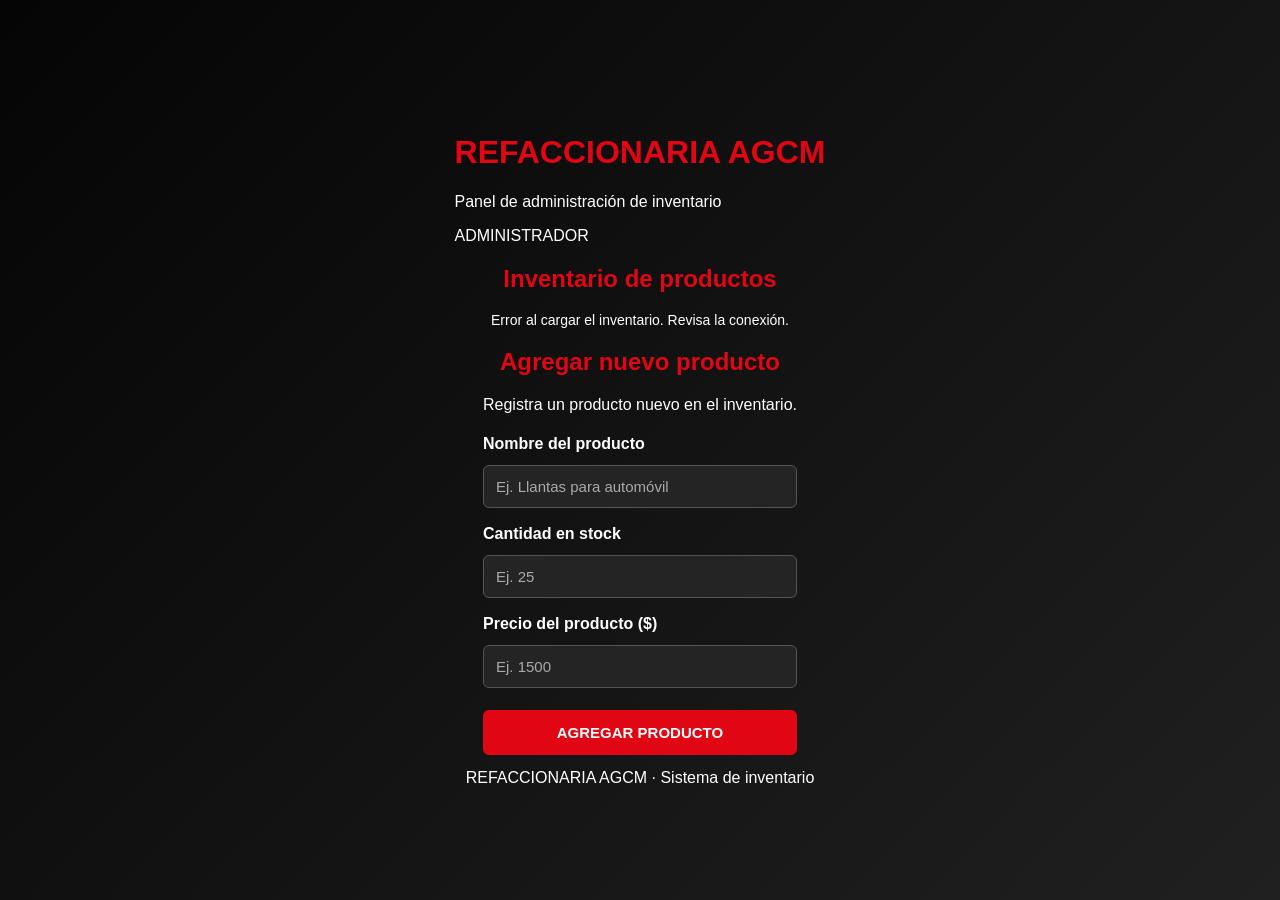
<file: index.html>
<!DOCTYPE html>
<html lang="es">
<head>
    <meta charset="UTF-8">
    <meta name="viewport" content="width=device-width, initial-scale=1.0">

    <title>REFACCIONARIA AGCM | Administrador</title>

    <link rel="stylesheet" href="../css/style.css">
</head>

<body class="pagina-inventario">

    <header class="encabezado">
        <h1>REFACCIONARIA AGCM</h1>
        <p>Panel de administración de inventario</p>
        <span class="etiqueta-rol">ADMINISTRADOR</span>
    </header>

    <main class="contenido">

        <section class="panel">
            <h2>Inventario de productos</h2>

            <p id="mensaje">Cargando inventario...</p>

            <div id="productos" class="lista-productos"></div>
        </section>

        <section class="panel">
            <h2>Agregar nuevo producto</h2>

            <p class="descripcion">
                Registra un producto nuevo en el inventario.
            </p>

            <form id="formProducto">

                <label for="nombreProducto">
                    Nombre del producto
                </label>
                <input
                    type="text"
                    id="nombreProducto"
                    placeholder="Ej. Llantas para automóvil"
                    required
                >

                <label for="stockProducto">
                    Cantidad en stock
                </label>
                <input
                    type="number"
                    id="stockProducto"
                    placeholder="Ej. 25"
                    min="0"
                    step="1"
                    required
                >

                <label for="precioProducto">
                    Precio del producto ($)
                </label>
                <input
                    type="number"
                    id="precioProducto"
                    placeholder="Ej. 1500"
                    min="0"
                    step="0.01"
                    required
                >

                <button type="submit">
                    Agregar producto
                </button>

            </form>

            <p id="mensajeProducto"></p>
        </section>

    </main>

    <footer class="pie">
        REFACCIONARIA AGCM · Sistema de inventario
    </footer>

    <script src="../js/inventario.js"></script>
    <script src="../js/administrador.js"></script>

</body>
</html>
</file>
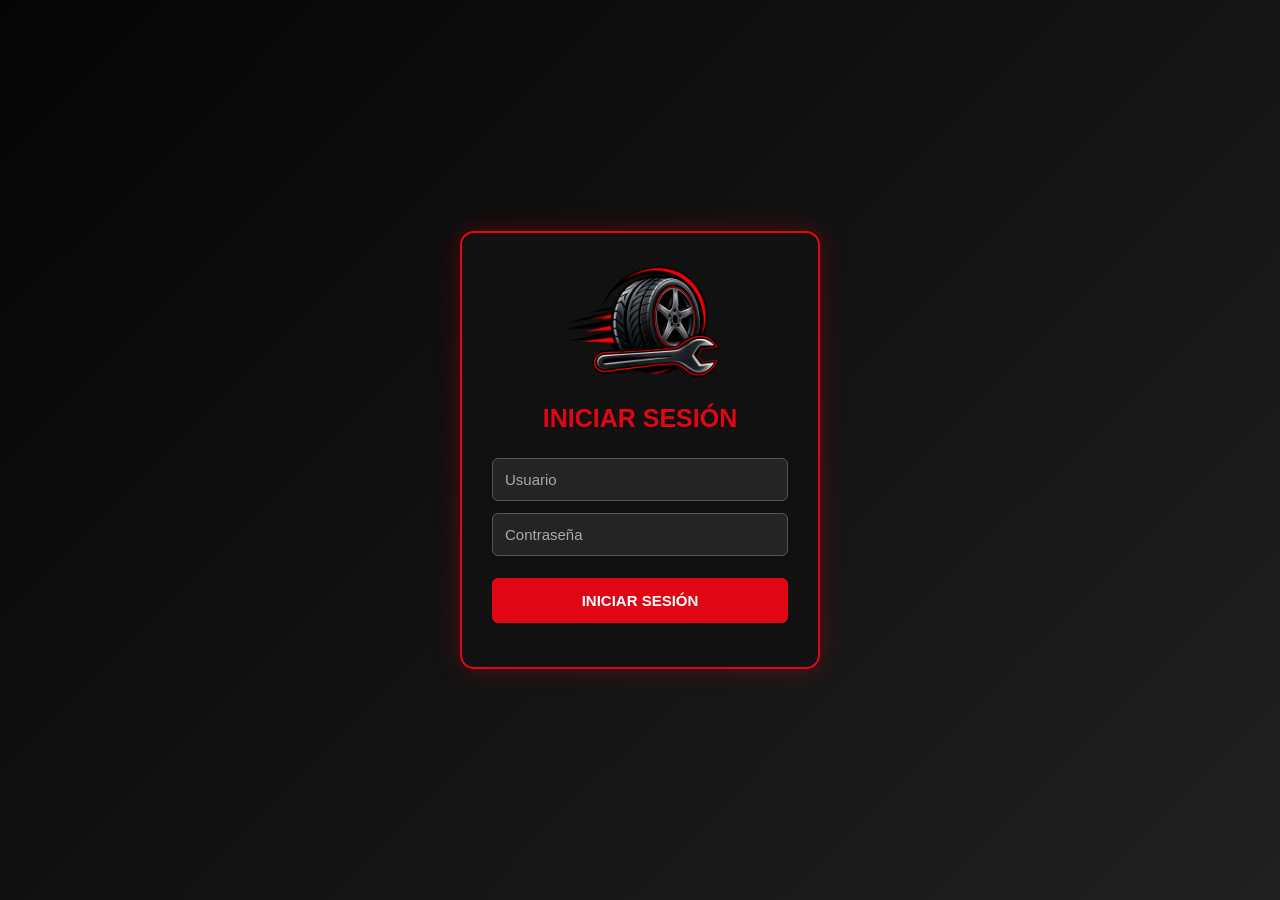
<file: login.html>
<!DOCTYPE html>
<html lang="es">
<head>
    <meta charset="UTF-8">
    <meta name="viewport" content="width=device-width, initial-scale=1.0">
    <title>TECSELL - Iniciar sesión</title>

    <link rel="stylesheet" href="css/style.css">
</head>
<body>

    <div class="formulario">

        <img
            width="200"
            src="img/logo jpg.png"
            alt="Logo TECSELL"
        >

        <h2>Iniciar sesión</h2>

        <form id="formulario">

            <input
                id="usuario"
                type="text"
                placeholder="Usuario"
                autocomplete="username"
                required
            >

            <input
                id="contrasena"
                type="password"
                placeholder="Contraseña"
                autocomplete="current-password"
                required
            >

            <button type="submit">
                Iniciar sesión
            </button>

        </form>

        <p id="mensajeLogin"></p>

    </div>

    <script src="js/login.js"></script>

</body>
</html>
</file>
<file: css/style.css>
/* ===== ESTILO GENERAL ===== */
* {
    box-sizing: border-box;
}

body {
    display: flex;
    flex-direction: column;
    justify-content: center;
    align-items: center;

    min-height: 100vh;
    margin: 0;
    padding: 20px;

    background: linear-gradient(135deg, #050505, #202020);
    font-family: Arial, Helvetica, sans-serif;
    color: white;
}

/* ===== FORMULARIO DE INICIO DE SESIÓN ===== */
.formulario {
    width: 100%;
    max-width: 360px;
    padding: 30px;

    background-color: #111111;
    border: 2px solid #E10613;
    border-radius: 14px;

    box-shadow: 0 0 25px rgba(225, 6, 19, 0.3);

    text-align: center;
}

/* ===== LOGO ===== */
.logo {
    text-align: center;
}

.formulario img {
    display: block;
    width: 180px;
    max-width: 100%;
    height: auto;
    margin: 0 auto 15px;
    border-radius: 8px;
}

/* ===== TÍTULOS ===== */
h1,
h2 {
    text-align: center;
    color: #E10613;
}

.formulario h2 {
    margin-bottom: 25px;
    font-size: 25px;
    font-weight: bold;
    text-transform: uppercase;
}

/* ===== FORMULARIOS ===== */
form {
    display: flex;
    flex-direction: column;
    gap: 12px;
    text-align: left;
}

/* ===== ETIQUETAS ===== */
label {
    margin-top: 5px;
    color: #FFFFFF;
    font-weight: bold;
}

/* ===== CAMPOS DE TEXTO ===== */
input {
    width: 100%;
    padding: 12px;

    background-color: #242424;
    color: #FFFFFF;

    border: 1px solid #555555;
    border-radius: 6px;

    font-size: 15px;
    outline: none;
    transition: border-color 0.2s, box-shadow 0.2s;
}

/* Efecto al seleccionar un campo */
input:focus {
    border-color: #E10613;
    box-shadow: 0 0 8px rgba(225, 6, 19, 0.45);
}

/* Color del texto de ejemplo */
input::placeholder {
    color: #AAAAAA;
}

/* ===== BOTONES ===== */
button {
    width: 100%;
    margin-top: 10px;
    padding: 12px;

    background-color: #E10613;
    color: #FFFFFF;

    border: 2px solid #E10613;
    border-radius: 6px;

    font-size: 15px;
    font-weight: bold;
    text-transform: uppercase;

    cursor: pointer;
    transition: background-color 0.2s, transform 0.2s;
}

/* Efecto al pasar el cursor */
button:hover {
    background-color: #0A0A0A;
    border-color: #FF2633;
    transform: translateY(-2px);
}

/* Efecto al presionar */
button:active {
    transform: scale(0.98);
}

/* ===== MENSAJES ===== */
#mensajeLogin,
#mensajeProducto,
#mensaje {
    text-align: center;
    color: #FFFFFF;
    font-size: 14px;
    overflow-wrap: anywhere;
}

/* ===== PANTALLAS PEQUEÑAS ===== */
@media (max-width: 480px) {
    .formulario {
        padding: 24px;
    }

    .formulario img {
        width: 150px;
    }

    .formulario h2 {
        font-size: 22px;
    }

/* ===== PÁGINAS INTERNAS DEL SISTEMA ===== */

body.pagina-inventario {
    display: block;
    min-height: 100vh;
    height: auto;
    padding: 0;
    background: linear-gradient(135deg, #202020, #080808);
    color: #FFFFFF;
}

/* Encabezado */
.encabezado {
    padding: 30px 20px;
    text-align: center;
    background-color: #0A0A0A;
    border-bottom: 4px solid #E10613;
}

.encabezado h1 {
    margin: 0 0 10px;
    color: #E10613;
    font-size: 32px;
}

.encabezado p {
    margin: 8px 0 16px;
    color: #DDDDDD;
}

.etiqueta-rol {
    display: inline-block;
    padding: 7px 14px;
    background-color: #E10613;
    color: #FFFFFF;
    border-radius: 5px;
    font-size: 12px;
    font-weight: bold;
    letter-spacing: 1px;
}

/* Contenido principal */
.contenido {
    width: min(1000px, 92%);
    margin: 30px auto;
    display: grid;
    grid-template-columns: 1fr 1fr;
    gap: 24px;
    align-items: start;
}

/* Paneles */
.panel {
    min-width: 0;
    padding: 24px;
    background-color: #151515;
    border: 1px solid #3A3A3A;
    border-top: 4px solid #E10613;
    border-radius: 10px;
    box-shadow: 0 8px 20px rgba(0, 0, 0, 0.3);
}

.panel h2 {
    margin-top: 0;
    color: #E10613;
    font-size: 22px;
}

.descripcion {
    color: #CCCCCC;
    line-height: 1.5;
}

/* Inventario */
.lista-productos {
    display: grid;
    gap: 10px;
}

.lista-productos p {
    margin: 0;
    padding: 13px;
    background-color: #252525;
    border-left: 3px solid #E10613;
    border-radius: 5px;
    color: #FFFFFF;
    line-height: 1.6;
    overflow-wrap: anywhere;
}

#mensaje {
    color: #DDDDDD;
    line-height: 1.5;
}

/* Formulario interno */
.pagina-inventario form {
    display: flex;
    flex-direction: column;
    gap: 10px;
}

.pagina-inventario label {
    margin-top: 8px;
    color: #FFFFFF;
    font-weight: bold;
}

.pagina-inventario input {
    width: 100%;
    padding: 12px;
    background-color: #252525;
    color: #FFFFFF;
    border: 1px solid #555555;
    border-radius: 5px;
}

.pagina-inventario input:focus {
    border-color: #E10613;
    box-shadow: 0 0 7px rgba(225, 6, 19, 0.35);
}

.pagina-inventario button {
    margin-top: 12px;
    padding: 13px;
    background-color: #E10613;
    color: #FFFFFF;
    border: 2px solid #E10613;
    border-radius: 5px;
    font-weight: bold;
    cursor: pointer;
}

.pagina-inventario button:hover {
    background-color: #0A0A0A;
}

#mensajeProducto {
    overflow-wrap: anywhere;
    line-height: 1.5;
}

/* Pie de página */
.pie {
    padding: 20px;
    text-align: center;
    color: #AAAAAA;
    border-top: 1px solid #333333;
    font-size: 13px;
}

/* Adaptación a celulares */
@media (max-width: 700px) {
    .contenido {
        grid-template-columns: 1fr;
        width: 92%;
        margin: 20px auto;
    }

    .encabezado h1 {
        font-size: 25px;
    }

    .panel {
        padding: 18px;
    }
}

/* ===== PÁGINA DEL ALMACENISTA ===== */

.contenido-almacenista {
    grid-template-columns: 1fr;
}

.panel-completo {
    width: 100%;
}

.pagina-inventario header img {
    display: block;
    width: 130px;
    max-width: 100%;
    height: auto;
    margin: 0 auto 15px;
    border-radius: 8px;
}

/* Botones de filtros */
.filtros {
    display: flex;
    flex-wrap: wrap;
    gap: 12px;
    margin: 20px 0;
}

.pagina-inventario .filtros button {
    flex: 1 1 160px;
    margin: 0;
}

/* Cerrar sesión */
.acciones {
    display: flex;
    justify-content: center;
    margin: 0 0 25px;
}

.pagina-inventario .acciones button {
    width: auto;
    min-width: 180px;
    background-color: #252525;
    border-color: #E10613;
}

.pagina-inventario .acciones button:hover {
    background-color: #E10613;
}

/* Ajuste para celulares */
@media (max-width: 600px) {
    .filtros {
        flex-direction: column;
    }

    .pagina-inventario .filtros button {
        width: 100%;
        flex-basis: auto;
    }
}


/* ===== TIENDA DEL CLIENTE AGCM ===== */

.pagina-cliente {
    background:
        radial-gradient(ellipse at top, #292020 0%, #111111 48%, #070707 100%);
}

.encabezado-cliente {
    position: relative;
    overflow: hidden;
    padding: 30px 20px 35px;
    background: linear-gradient(135deg, #080808, #241010, #080808);
    border-bottom: 4px solid #E10613;
}

.encabezado-cliente h1 {
    font-size: clamp(27px, 5vw, 42px);
    letter-spacing: 1px;
    text-shadow: 0 0 18px rgba(225, 6, 19, 0.3);
}

.encabezado-cliente > p {
    color: #DDDDDD;
}

.encabezado-cliente .marca-superior {
    color: #FF3540;
    font-size: 11px;
    font-weight: bold;
    letter-spacing: 3px;
}

.encabezado-cliente img {
    display: block;
    max-width: 100%;
    height: auto;
    margin: 0 auto 12px;
    border-radius: 8px;
}

/* Bienvenida */
.bienvenida-cliente {
    display: flex;
    align-items: center;
    justify-content: space-between;
    gap: 20px;
    padding: 28px;
    background: linear-gradient(120deg, #1C1C1C, #320D11);
    border: 1px solid #4A2023;
    border-left: 5px solid #E10613;
    border-radius: 12px;
}

.bienvenida-cliente h2 {
    margin: 8px 0;
    color: #FFFFFF;
    text-align: left;
    font-size: clamp(22px, 4vw, 32px);
}

.bienvenida-cliente p {
    color: #CCCCCC;
    line-height: 1.5;
}

.bienvenida-cliente .texto-rojo {
    color: #FF3540;
    font-size: 12px;
    font-weight: bold;
    letter-spacing: 1px;
}

.icono-auto {
    font-size: clamp(48px, 8vw, 80px);
}

/* Buscador */
.etiqueta-busqueda {
    display: block;
    margin: 18px 0 8px;
    color: #FFFFFF;
    font-weight: bold;
}

.pagina-cliente #busquedaProducto {
    width: 100%;
    padding: 15px;
    background: #252525;
    color: #FFFFFF;
    border: 1px solid #555555;
    border-radius: 8px;
    font-size: 16px;
}

.pagina-cliente #busquedaProducto:focus {
    border-color: #E10613;
    outline: none;
    box-shadow: 0 0 10px rgba(225, 6, 19, 0.25);
}

/* Filtros */
.filtros-cliente {
    display: flex;
    flex-wrap: wrap;
    gap: 10px;
    margin: 18px 0;
}

.pagina-cliente .filtros-cliente button {
    flex: 1 1 150px;
    margin: 0;
    text-transform: none;
}

/* Título del carrusel */
.titulo-carrusel {
    display: flex;
    flex-wrap: wrap;
    justify-content: space-between;
    align-items: center;
    gap: 10px;
    margin: 22px 0 14px;
}

.titulo-carrusel h2 {
    margin: 0;
    color: #FFFFFF;
    text-align: left;
}

.titulo-carrusel span {
    color: #FF3540;
    font-size: 13px;
}

/* Carrusel horizontal */
.carrusel-productos {
    display: grid;
    grid-auto-flow: column;
    grid-auto-columns: minmax(220px, 270px);
    grid-auto-columns:  min(78%, 270px);
    gap: 16px;

    overflow-x: auto;
    overflow-y: hidden;
    padding: 8px 4px 20px;

    scroll-snap-type: x mandatory;
    scroll-padding-left: 4px;
    overscroll-behavior-x: contain;
    -webkit-overflow-scrolling: touch;
    scrollbar-width: thin;
    scrollbar-color: #E10613 #252525;
}

.carrusel-productos::-webkit-scrollbar {
    height: 8px;
}

.carrusel-productos::-webkit-scrollbar-track {
    background: #252525;
    border-radius: 10px;
}

.carrusel-productos::-webkit-scrollbar-thumb {
    background: #E10613;
    border-radius: 10px;
}

/* Tarjeta de producto creada por JavaScript */
.tarjeta-producto {
    display: flex;
    flex-direction: column;
    min-width: 0;
    padding: 18px;

    background: linear-gradient(160deg, #242424, #111111);
    border: 1px solid #393939;
    border-radius: 12px;

    scroll-snap-align: start;
    transition: transform 0.2s, border-color 0.2s, box-shadow 0.2s;
}

.tarjeta-producto:hover {
    transform: translateY(-5px);
    border-color: #E10613;
    box-shadow: 0 8px 22px rgba(225, 6, 19, 0.2);
}

.icono-producto {
    display: grid;
    place-items: center;
    min-height: 105px;
    margin-bottom: 14px;

    background: radial-gradient(circle, #3B171A, #171717 70%);
    border-radius: 9px;
    font-size: 55px;
}

.tarjeta-producto h3 {
    min-height: 48px;
    margin: 0 0 12px;
    color: #FFFFFF;
    font-size: 17px;
    line-height: 1.4;
    overflow-wrap: anywhere;
}

.precio-producto {
    margin: 4px 0 12px;
    color: #FF3540;
    font-size: 25px;
    font-weight: bold;
}

.stock-producto {
    margin-top: auto;
    padding: 9px;
    background: #202020;
    border-radius: 6px;
    color: #DDDDDD;
    font-size: 13px;
}

.etiqueta-stock {
    display: inline-block;
    margin-top: 10px;
    padding: 6px 9px;
    background: #173A27;
    border-radius: 5px;
    color: #9BF0B5;
    font-size: 11px;
    font-weight: bold;
}

.etiqueta-stock.stock-bajo {
    background: #481A1D;
    color: #FF9DA3;
}

.sin-productos {
    grid-column: 1 / -1;
    padding: 25px;
    color: #DDDDDD;
    text-align: center;
}

/* Beneficios */
.beneficios-cliente {
    display: grid;
    grid-template-columns: repeat(3, minmax(0, 1fr));
    gap: 15px;
    margin: 25px 0;
}

.beneficios-cliente article {
    padding: 20px 15px;
    background: #151515;
    border: 1px solid #333333;
    border-radius: 10px;
    text-align: center;
}

.beneficios-cliente article > span {
    font-size: 32px;
}

.beneficios-cliente h3 {
    color: #FF3540;
}

.beneficios-cliente article p {
    color: #BBBBBB;
    font-size: 13px;
    line-height: 1.5;
}

/* Cerrar sesión */
.acciones-cliente {
    margin: 25px 0;
}

.pagina-cliente .acciones-cliente button {
    width: auto;
    min-width: 190px;
    background: #242424;
}

.pagina-cliente .acciones-cliente button:hover {
    background: #E10613;
}

/* Adaptación móvil */
@media (max-width: 600px) {
    .bienvenida-cliente {
        padding: 20px;
    }

    .icono-auto {
        font-size: 45px;
    }

    .beneficios-cliente {
        grid-template-columns: 1fr;
    }

    .carrusel-productos {
        grid-auto-columns: 82%;
    }

    .titulo-carrusel {
        align-items: flex-start;
        flex-direction: column;
    }
}


}
</file>
